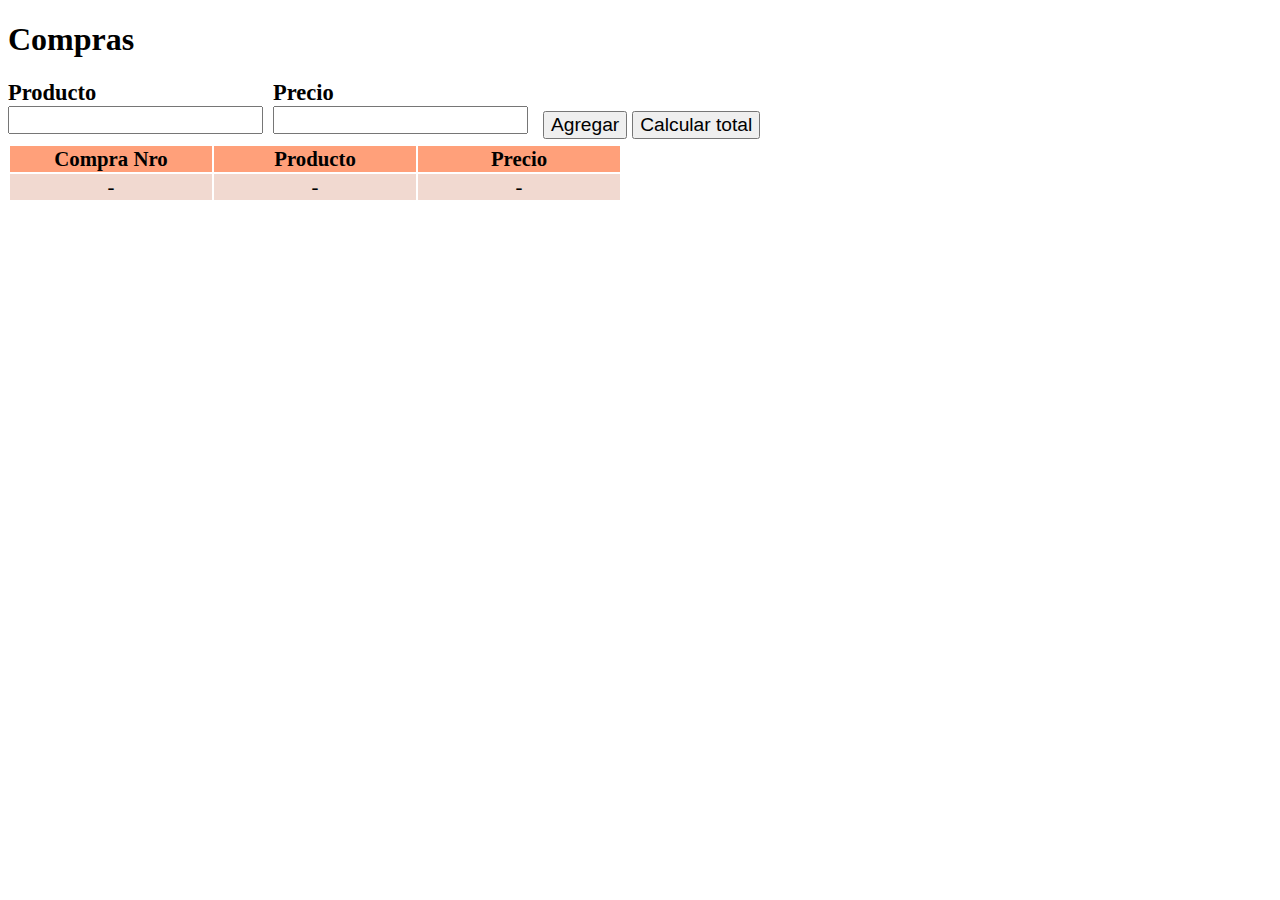
<file: JAVASCRIPT-WEB/Entregable_FormularioCompras/index.html>
<!DOCTYPE html>
<html lang="en">
<head>
    <meta charset="UTF-8">
    <meta http-equiv="X-UA-Compatible" content="IE=edge">
    <meta name="viewport" content="width=device-width, initial-scale=1.0">
    <title>Formulario de Compras - Entregable</title>
    <link rel="stylesheet" href="style.css">
</head>
    <body>
        <header>
            <h1>Compras</h1>
        </header>
        <form class="formulario">

            <div class="entradas">
                <div>
                    <h3>Producto</h3>
                    <input type="text" id="producto">
                </div>
                <div>
                    <h3>Precio</h3>
                    <input type="number" id="precio">
                </div>
            </div>
            
            <div class="salidas"> 
                <input id="inputAgregar" type="submit" value="Agregar">
                <input id="inputTotal" type="submit" value="Calcular total">
            </div>
        </form>

        <table class="tabla">
            <tr>
                <th>Compra Nro</th>
                <th>Producto</th>
                <th>Precio</th>
            </tr>
            <tr class="filaNula">
                <td>-</td>
                <td>-</td>
                <td>-</td>
            </tr>
        </table>

        <script src="compras.js"></script>
    </body>
</html>
</file>
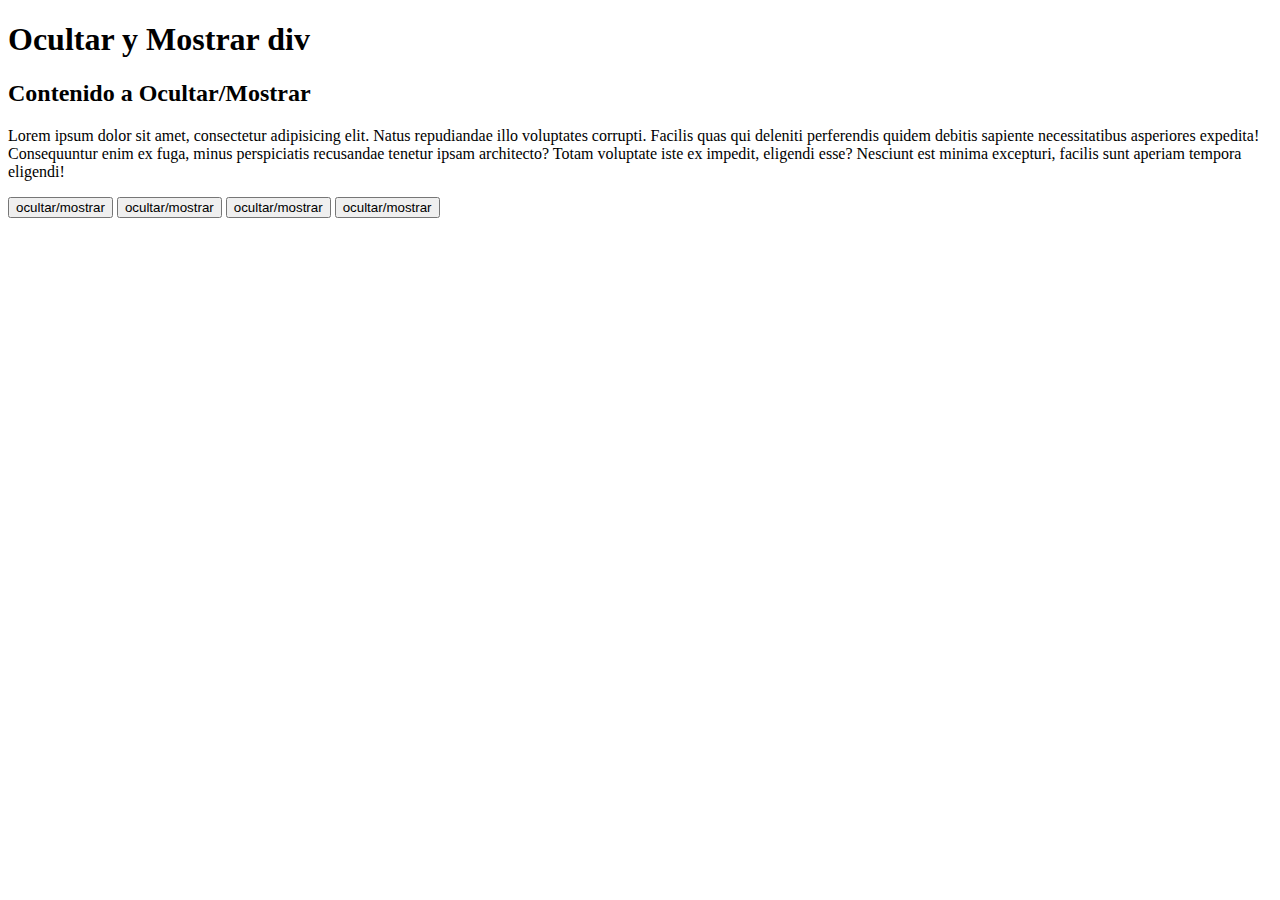
<file: JAVASCRIPT-WEB/OcultarMostrarDiv/index.html>
<!DOCTYPE html>
<html lang="en">
    <head>
        <meta charset="UTF-8">
        <meta http-equiv="X-UA-Compatible" content="IE=edge">
        <meta name="viewport" content="width=device-width, initial-scale=1.0">
        <title>Ocultar y Mostrar Div</title>
        <link rel="stylesheet" href="style.css">
    </head>
    <body>
        <h1>Ocultar y Mostrar div</h1>
        <div class="divConinfo">
            <h2>Contenido a Ocultar/Mostrar</h2>
            <p>
               Lorem ipsum dolor sit amet, consectetur adipisicing elit. 
               Natus repudiandae illo voluptates corrupti. Facilis quas 
               qui deleniti perferendis quidem debitis sapiente necessitatibus 
               asperiores expedita! Consequuntur enim ex fuga, minus 
               perspiciatis recusandae tenetur ipsam architecto? Totam 
               voluptate iste ex impedit, eligendi esse? Nesciunt est 
               minima excepturi, facilis sunt aperiam tempora eligendi!
            </p>
        </div>

        <div class="div-boton">
            <button id = "boton-1">ocultar/mostrar</button>
            <button>ocultar/mostrar</button>
            <button>ocultar/mostrar</button>
            <button>ocultar/mostrar</button>
        </div>

        <script src="ocultarMostrarDiv.js"></script>
    </body>
</html>
</file>
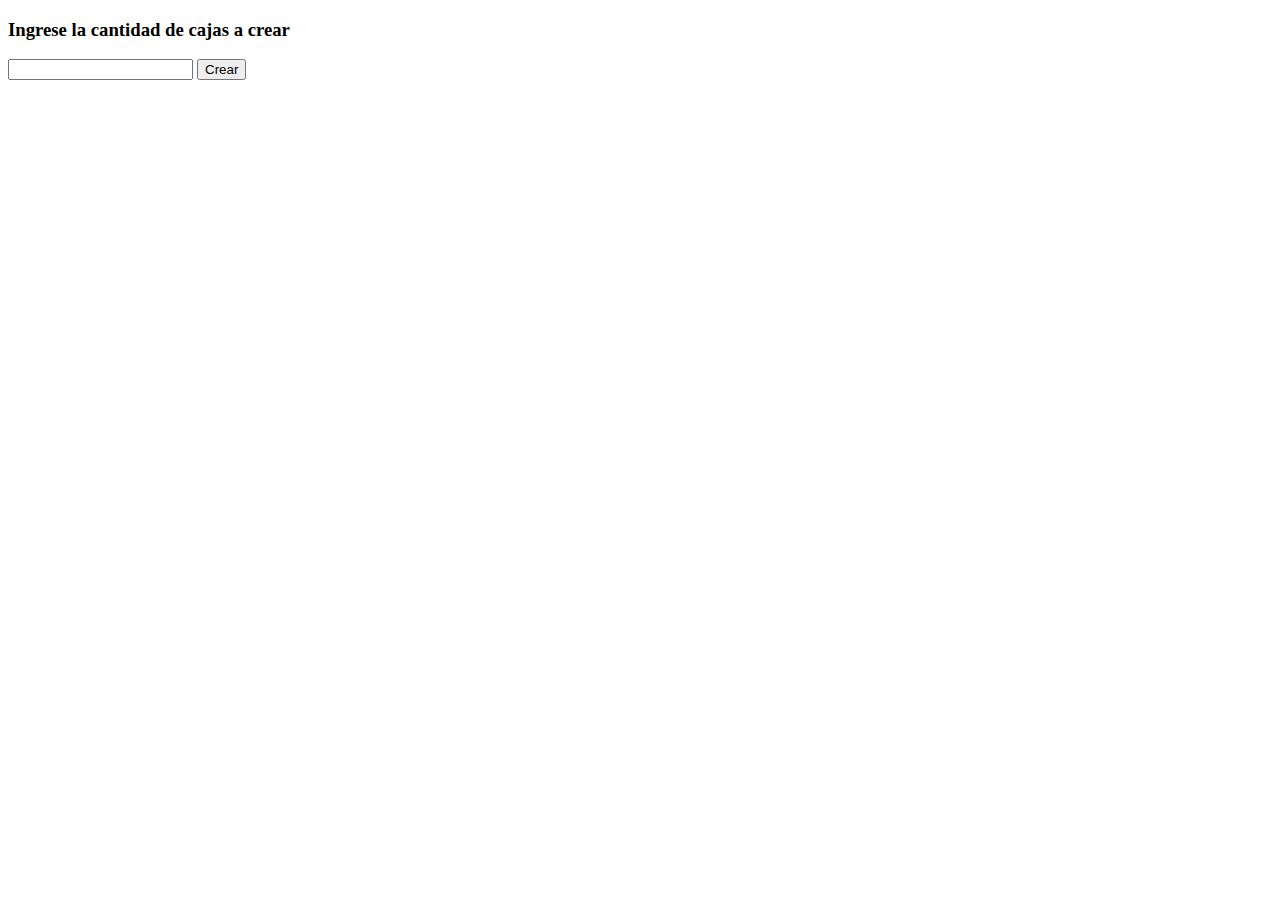
<file: EXAMEN/Examen_Ej_2/Quidulef_Javier_Ej2.html>
<!DOCTYPE html>
<html lang="en">
<head>
    <meta charset="UTF-8">
    <meta http-equiv="X-UA-Compatible" content="IE=edge">
    <meta name="viewport" content="width=device-width, initial-scale=1.0">
    <style>
        .contenedor {
            display: flex;
            flex-direction: row;
            flex-wrap: wrap;
            justify-content: center;
        }
        .cajasCreadas {
            border: 2px solid black;
            text-align: center;
            font-size: 1rem;
            font-weight: bold;
            background-color: lightcoral;
            margin:5px;
            height:100px;
            width:100px;
            line-height: 100px;

        }
    </style>
    <title>Examen: Ejericicio-2</title>
</head>
<body>

    <form action="">
        <h3>Ingrese la cantidad de cajas a crear</h3>
        <input type="number" id="inputNro">
        <input type="submit" value="Crear" id="botonCrear">

    </form>

    <div class="contenedor">

    </div>


    <script>
        let cantCajas = document.getElementById("inputNro");
        let btnCrear = document.getElementById("botonCrear");
        let cajasExistentes = document.getElementsByClassName("cajasCreadas");

        btnCrear.addEventListener("click", (e) => {
            e.preventDefault();
            insertarCajas(Number(cantCajas.value));
        })

        function crearCajas (cant) {
            let cajas = new Array(cant);
            for (let i = 0; i < cant; i++) {
                cajas[i] = document.createElement("div");
                cajas[i].innerHTML = "Caja " + (i+1);
                cajas[i].setAttribute("class","cajasCreadas");
            }
        
            return cajas;
        }
        function insertarCajas(cantidadCajas) {
            let divs = crearCajas(cantidadCajas);
            console.log(divs);
            let contenedor = document.querySelector(".contenedor");

            for (let i = 0; i < divs.length; i++) {
                contenedor.appendChild(divs[i]);
            }
        }

    </script>
</body>
</html>
</file>
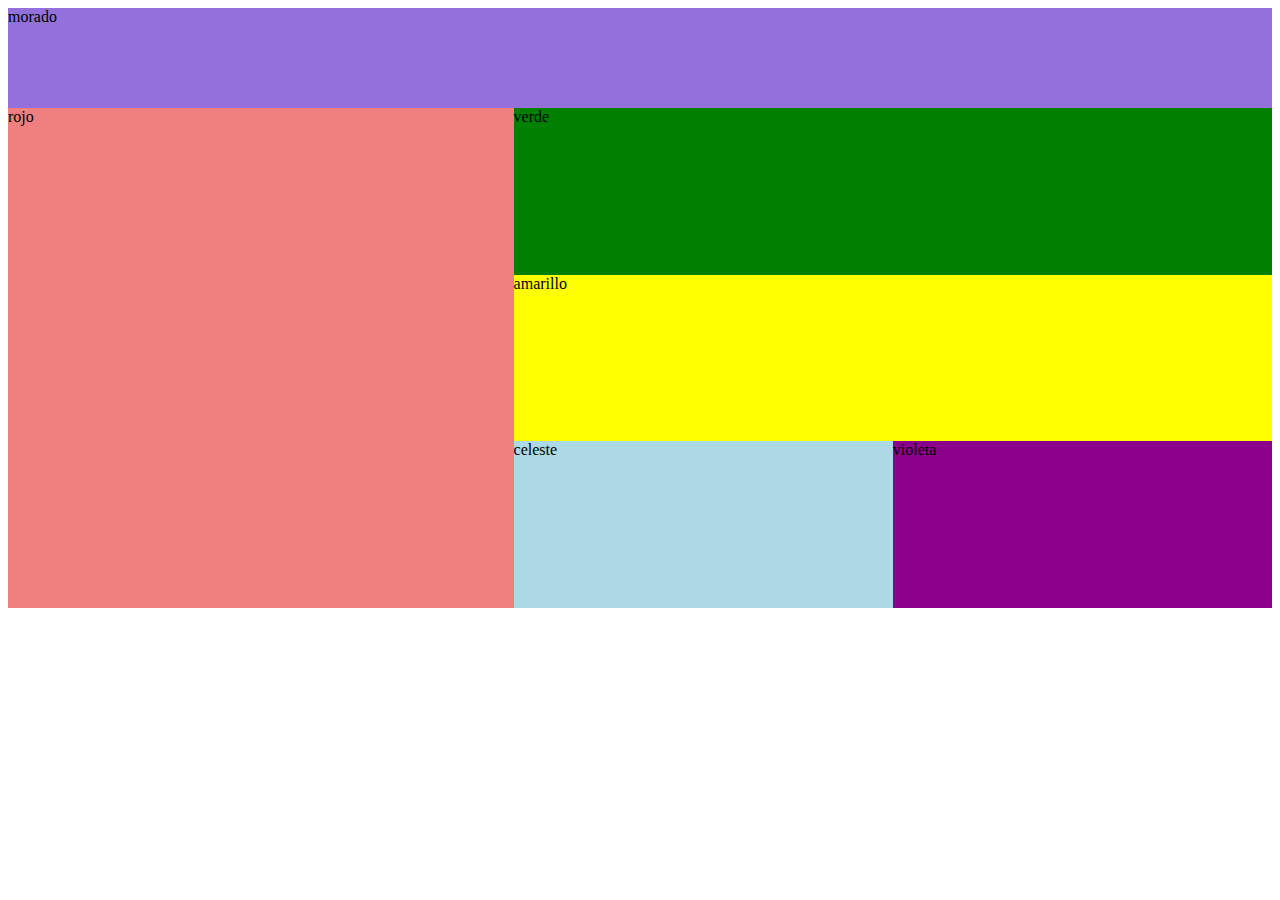
<file: EXAMEN/Examen_Ej_3/Quidulef_Javier_Ej3.html>
<!DOCTYPE html>
<html lang="en">
<head>
    <meta charset="UTF-8">
    <meta http-equiv="X-UA-Compatible" content="IE=edge">
    <meta name="viewport" content="width=device-width, initial-scale=1.0">
    <style>
        .contenedor0 {
            display:flex;
            flex-direction: column;

        }
        .div-Morado {
            height: 100px;
            width:100%;
            background-color: mediumpurple;
        }
        .contenedor-1 {
            display:flex;
            flex-direction: row;
            flex-wrap: wrap;
            height: 500px;
            width:100%;
        }
        .div-Rojo {
            background-color: lightcoral;
            width: 40%;
        }
        .contenedor-2 {
            display: flex;
            flex-direction: column;
            height: 500px;
            width: 60%;
        }

        .div-Verde, .div-Amarillo, .contenedor-3 {
            height: 33.5%;
        }
        .div-Verde {
            background-color: green;
        }
        .div-Amarillo {
            background-color: yellow;
        }
        .contenedor-3 {
            display:flex;
            flex-direction: row;
        }

        .div-Celeste, .div-Violeta {
            width:50%;
        }
        .div-Celeste {
            background-color: lightblue;
        }
        .div-Violeta {
            background-color: darkmagenta;
        }
    </style>
    <title>Examen: Ejercicio-3</title>
    
</head>
<body>
    <div class="contenedor0">
    <div class="div-Morado"> morado</div>

    <div class="contenedor-1">
            <div class="div-Rojo">rojo</div>

            <div class="contenedor-2">
                    <div class="div-Verde">verde</div>
                    <div class="div-Amarillo">amarillo</div>

                    <div class="contenedor-3">
                        <div class="div-Celeste">celeste</div>
                        <div class="div-Violeta">violeta</div>
                    </div>
            </div>
    </div>
</div>
    
</body>
</html>
</file>
<file: JAVASCRIPT-WEB/Entregable_FormularioCompras/style.css>
form.formulario, div.entradas, div.salidas {
        display: flex;
        font-size: 1.2rem;
    
    }

    form.formulario {
        flex-wrap: wrap;
        margin-bottom: 5px;
    }

    form.formulario * {
        margin: 0px;
        margin-right: 5px;
    }
    div.entradas input {
        margin-bottom: 5px;

    }
    
    div.salidas  {
        align-items: flex-end;
    }

    div.entradas input, div.salidas input {
        font-size: 1.2rem;
    }
    
/*----------------------------------------*/

    table.tabla {
        font-size: 1.3rem;
    }

    th {
        width: 200px;
        background-color: lightsalmon;
    }
    
    tr {
        text-align: center;
        background-color: rgb(241, 217, 208);
    }
</file>
<file: JAVASCRIPT-WEB/OcultarMostrarDiv/style.css>
.div-ocultarMostrar {
    display: none;
}
</file>
